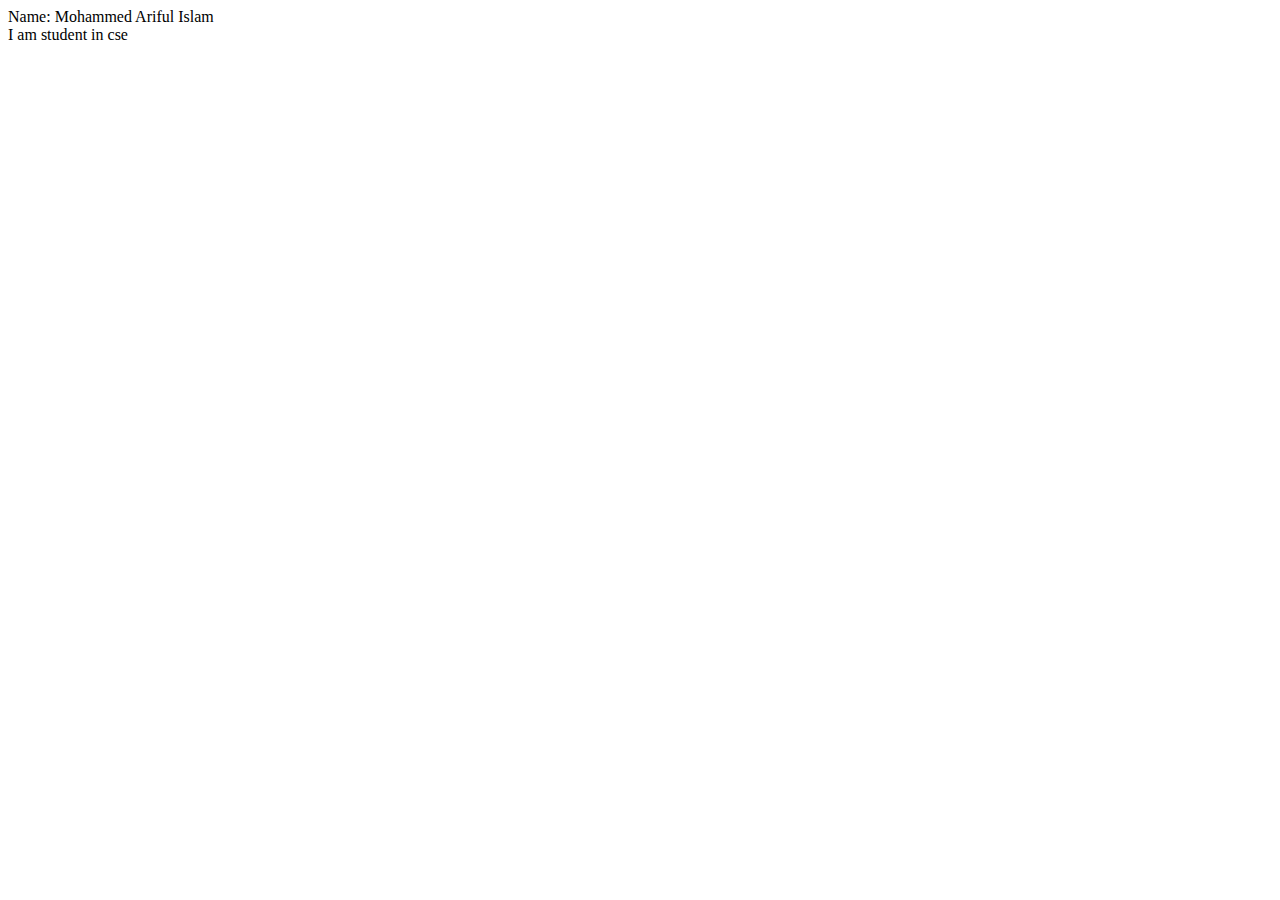
<file: index.html>
<!DOCTYPE html>
<html lang="en">

<head>
    <meta charset="UTF-8">
    <meta name="viewport" content="width=device-width, initial-scale=1.0">
    <title>Document</title>
</head>

<body>
    <script src="new.js"></script>
</body>

</html>
</file>
